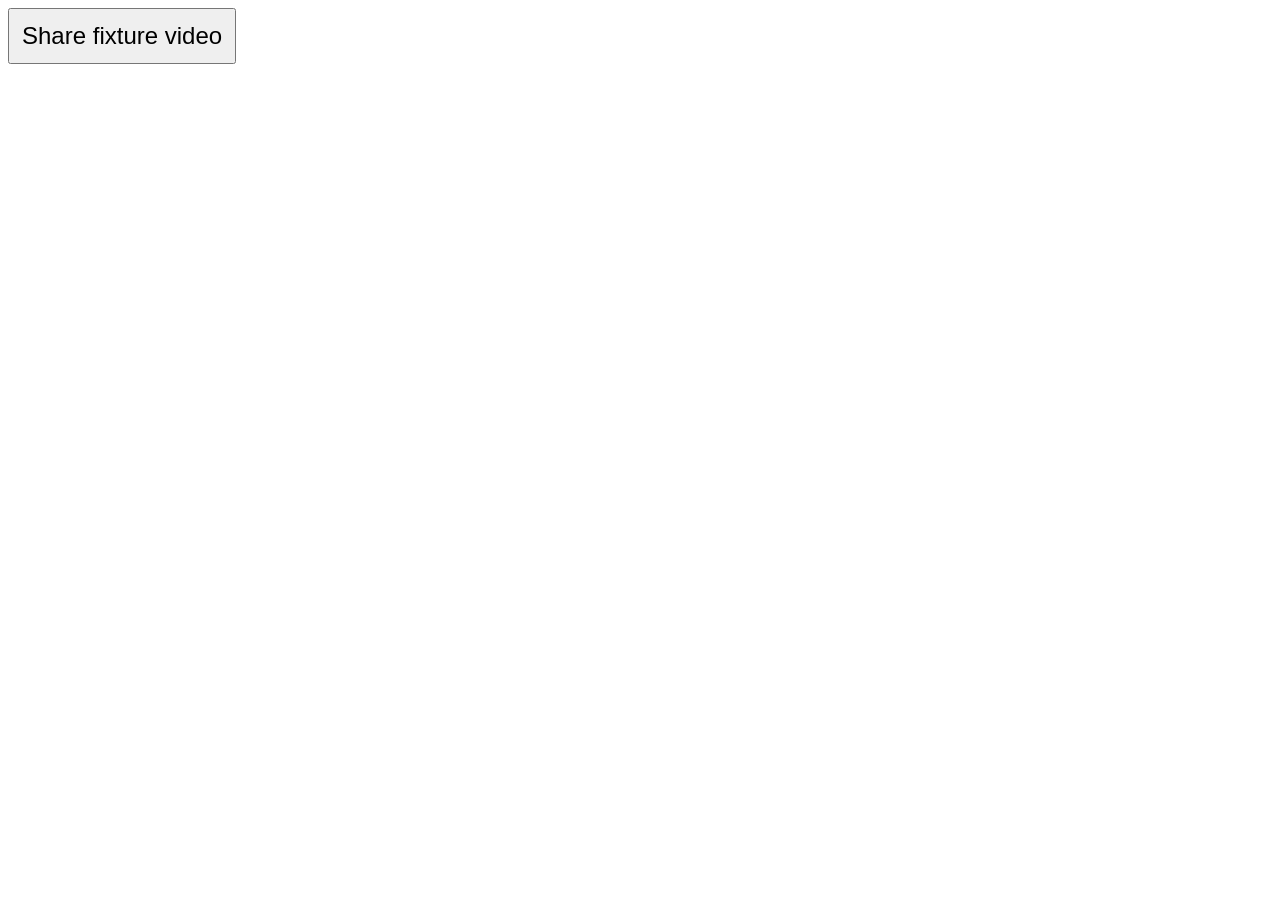
<file: deploy/qa/share-fixture/index.html>
<!doctype html>
<html lang="en">
  <head>
    <meta charset="utf-8">
    <meta name="viewport" content="width=device-width,initial-scale=1">
    <title>ReelDub share test</title>
  </head>
  <body>
    <button type="button" style="font-size: 24px; padding: 12px">Share fixture video</button>
    <script>
      const button = document.querySelector("button");
      button.disabled = true;
      fetch("clip.mp4").then(response => response.blob()).then(blob => {
        const file = new File([blob], "ReelDub fixture.mp4", { type: "video/mp4" });
        button.disabled = false;
        button.addEventListener("click", () => navigator.share({ files: [file] }));
      });
    </script>
  </body>
</html>
</file>
